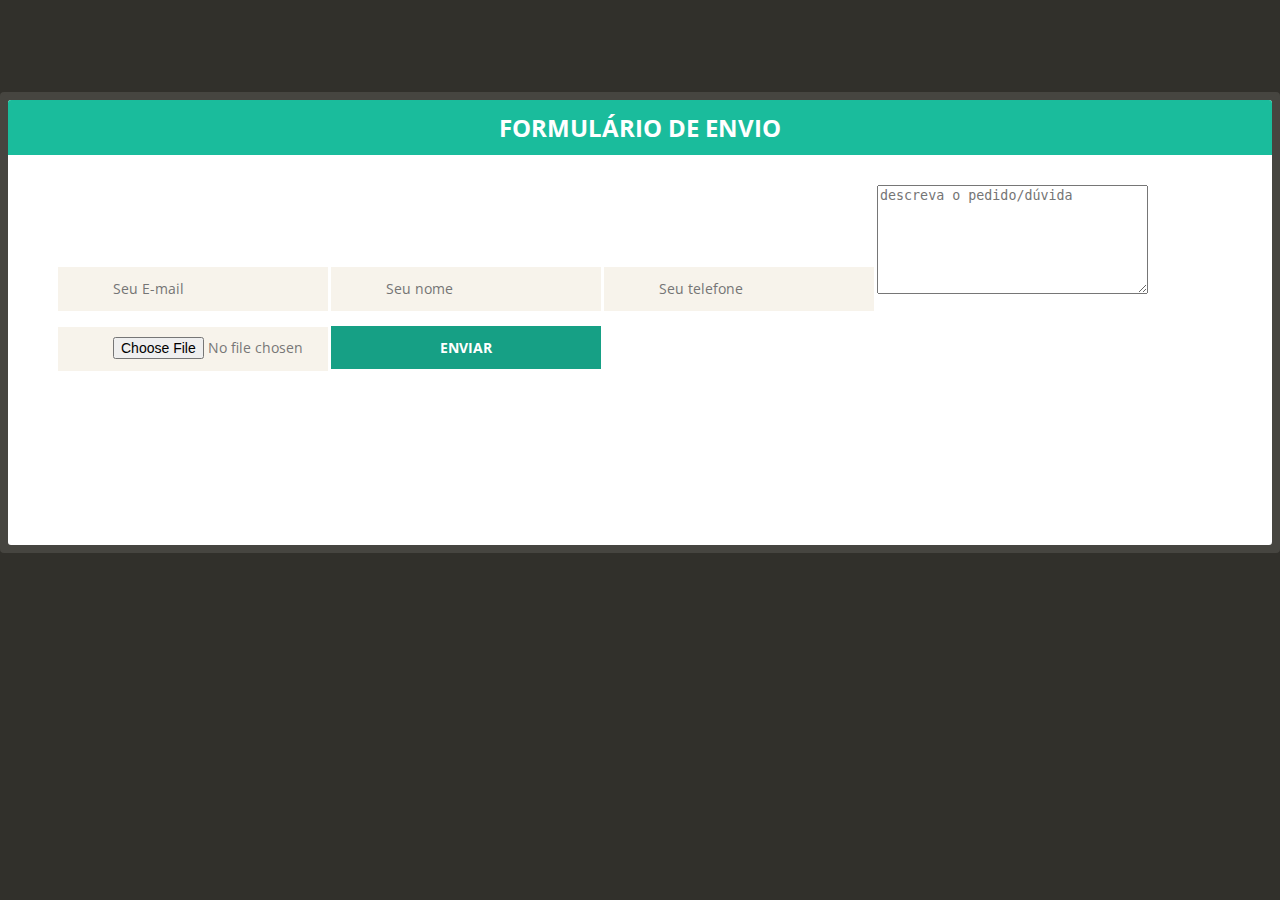
<file: index.html>
<!DOCTYPE html>
<html lang="br">
  <head>
    <meta charset="UTF-8" />
    <meta http-equiv="X-UA-Compatible" content="IE=edge" />
    <meta name="viewport" content="width=device-width, initial-scale=1.0" />

    <link rel="stylesheet" type="text/css" href="style.css">
    
    <title>Solicite serviço</title>
  </head>
  <body>
<!-- Form -->
    <!-- here is the recipient email information -->
    <div class="form">
    <form method="POST" action="https://formsubmit.co/jeroscardoso@hotmail.com"
      enctype="multipart/form-data">
      <input
        type="hidden"
        name="_autoresponse"
        value="Obrigado por entrar em contato, responderemos o mais breve possível!"
      />
      <!-- end here is the recipient email information -->

      <input type="hidden" name="_template" value="box" />
      
      <h1>Formulário de envio</h1>
      <div>
      <p class="field">
      <input type="email" name="email" placeholder="Seu E-mail" required />
      <input type="nome" name="nome" placeholder="Seu nome" required />
     
      <input type="tel" name="telefone" placeholder="Seu telefone" />
    
      <textarea name="message" style="width: 265px; height: 103px" placeholder="descreva o pedido/dúvida" required ></textarea>
    
      <input type="file" name="attachment" accept="image/png, image/jpeg, .pdf, .rar, .zip, .7z, .7zip"/>
           
      <button type="submit">Enviar</button>
    </p>
      <!-- alert in shipping -->
      <input type="hidden" name="_next" value="https://jero-web.github.io/StudyProject/status/sucesso.html">
     <!-- end alert in shipping -->
    </form>
    <!-- end form -->
</div>
</div>
  </body>
</html>
</file>
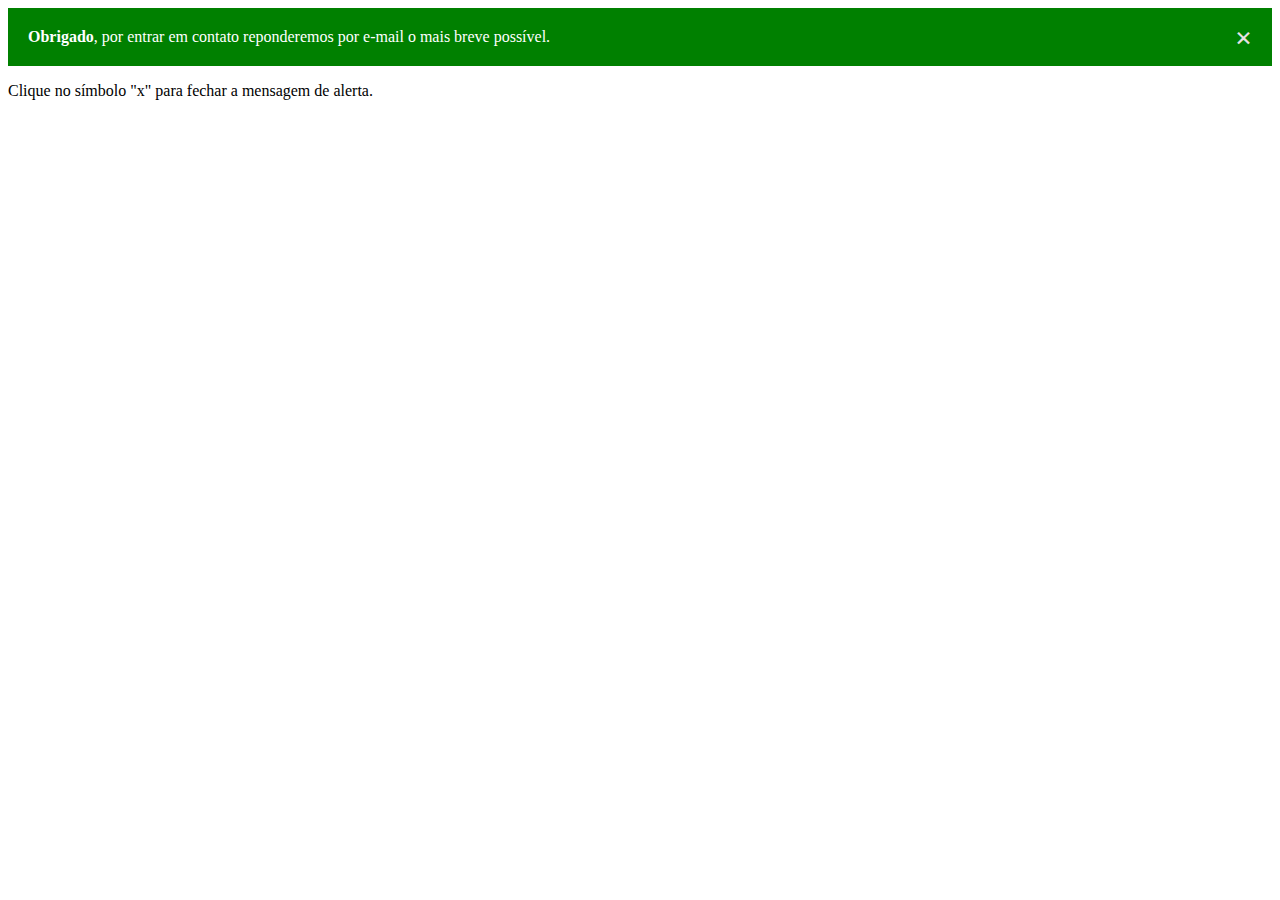
<file: status/sucesso.html>
<html>
  <head>
    <title>Mensagem enviada</title>
    <meta name="viewport" content="width=device-width, initial-scale=1" />
    <style>
      .alert {
        padding: 20px;
        background-color: green;
        color: white;
      }

      .closebtn {
        margin-left: 15px;
        color: rgb(232, 225, 225);
        font-weight: bold;
        float: right;
        font-size: 30px;
        line-height: 20px;
        cursor: pointer;
        transition: 0.3s;
      }

      .closebtn:hover {
        color: black;
      }
    </style>
  </head>
  <body>
    <div class="alert">
      <span class="closebtn" onclick="location.href='https://jero-web.github.io/StudyProject/';"
        >&times;</span
      >
      <strong>Obrigado</strong>, por entrar em contato reponderemos por e-mail o
      mais breve possível.
    </div>
    <p>Clique no símbolo "x" para fechar a mensagem de alerta.</p>
  </body>
</html>
</file>
<file: style.css>
@import "https://fonts.googleapis.com/css?family=Open+Sans:300italic,400italic,700italic,300,400,700)";
body {
    font: 13px/20px "Open Sans", Tahoma, Verdana, sans-serif;
    color: #a7a599;
    background: #31302b;
  }

  .logo {
    background-position: center;
    height: 60px;
    width: 140px;
    margin: 100px auto 30px auto;
  }


/* form style */
.form {

    background-position: center;
    height: 60px;
    width: 140px;
    margin: 100px auto 30px auto;

    position: relative;
    margin: 100px auto;
    width: 370px;
    height: 445px;
    background: white;
    border-radius: 3px;
  }
  .form:before {
    content: "";
    position: absolute;
    top: -8px;
    right: -8px;
    bottom: -8px;
    left: -8px;
    z-index: -1;
    background: rgba(255, 255, 255, 0.1);
    border-radius: 4px;
  }
  .form h1 {
    line-height: 55px;
    font-size: 24px;
    font-weight: bold;
    font-family: "Open Sans", sans-serif;
    text-transform: uppercase;
    color: #fff;
    text-align: center;
    background: #1abc9c;
    border-top-left-radius: 3px;
    border-top-right-radius: 3px;
  }
  .form .submit {
    text-align: center;
  }
  .form p:first-child {
    margin-top: 30px;
  }
  .form p .remember {
    float: left;
  }
  .form p .remember label {
    color: #a7a599;
    font-size: 12px;
    cursor: pointer;
  }
  .form p .forgot {
    float: right;
    margin-right: 50px;
  }
  .form p .forgot a {
    color: #a7a599;
    font-size: 12px;
    text-decoration: none;
    font-style: italic;
    transition: all 0.3s ease-out;
  }
  .form p .forgot a:hover {
    color: #f2672e;
  }

  /* end form style */

  .form button[type=submit]:focus {
    outline: none;
  }

  .form button[type=submit] {
    margin-top: 15px;
    width: 270px;
    text-align: center;
    font-size: 14px;
    font-family: "Open Sans", sans-serif;
    font-weight: bold;
    padding: 12px 0;
    letter-spacing: 0;
    box-shadow: inset 0px 0px 0px 0px #1abc9c;
    color: #fff;
    background-color: #16a085;
    text-shadow: none;
    text-transform: uppercase;
    border: none;
    cursor: pointer;
    position: relative;
    margin-bottom: 20px;
    -webkit-animation: shadowFadeOut 0.4s;
    -moz-animation: shadowFadeOut 0.4s;
  }
  
  .form button[type=submit]:hover,
  button[type=submit]:focus {
    color: #fff;
    box-shadow: inset 0px 46px 0px 0px #1abc9c;
    -webkit-animation: shadowFade 0.4s;
    -moz-animation: shadowFade 0.4s;
  }



  

  /* test */

  .form input, input {
    font-family: "Open Sans", Calibri, Arial, sans-serif;
    font-size: 14px;
    font-weight: 400;
    padding: 10px 15px 10px 55px;
    position: relative;
    width: 200px;
    height: 24px;
    color: #676056;
    border: none;
    background: #f7f3eb;
    color: #777;

  }





    /* === Form === */
.form {
    width: 100%;
  }
  .form .field {
    position: relative;
    margin: 0 50px;
  }
  .form .field i {
    font-size: 18px;
    left: 0px;
    top: 0px;
    position: absolute;
    height: 44px;
    width: 44px;
    color: #f7f3eb;
    background: #676056;
    text-align: center;
    line-height: 44px;
    transition: all 0.3s ease-out;
    pointer-events: none;
  }
</file>
